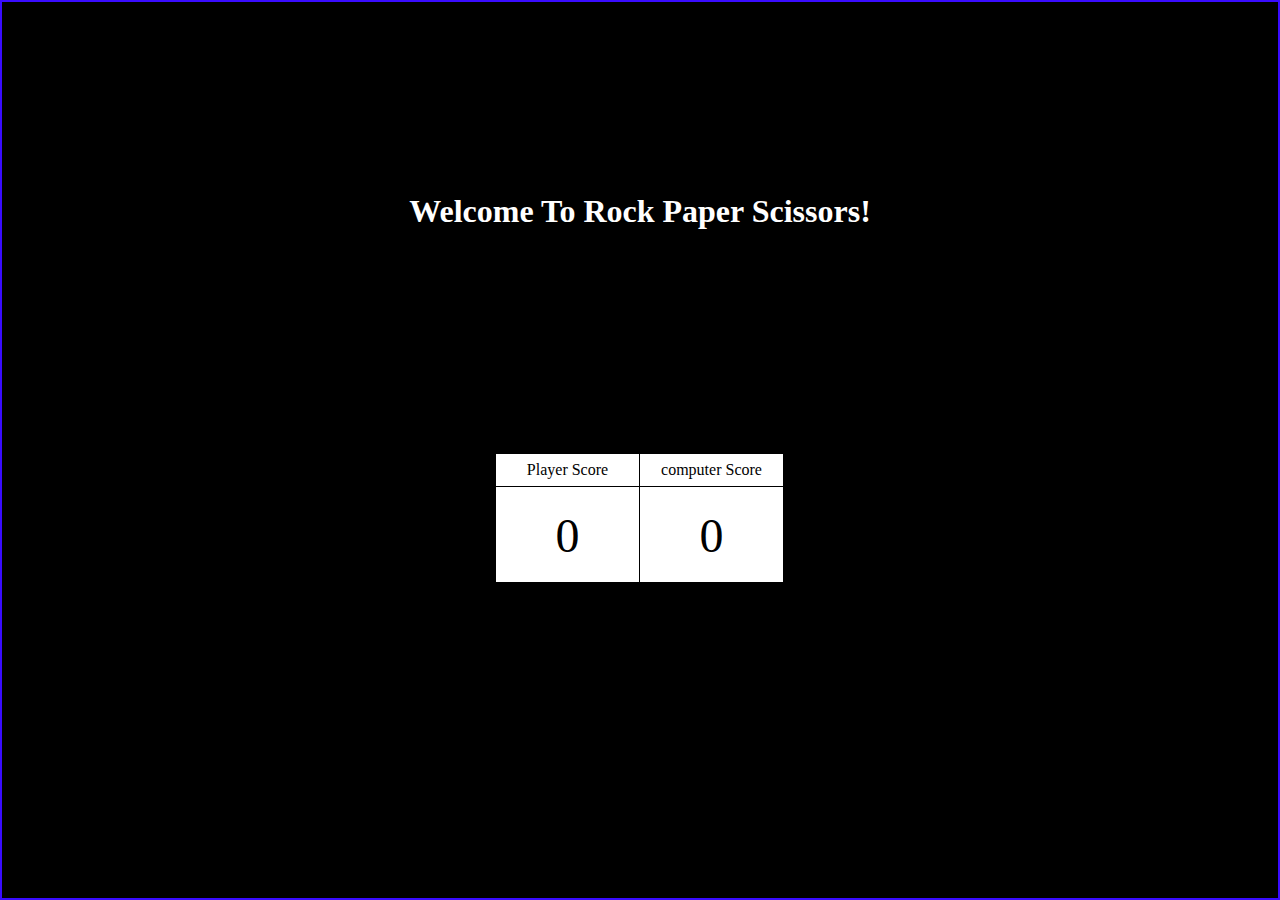
<file: game.html>
<!DOCTYPE html>
<html lang="en">
<head>
    <meta charset="UTF-8">
    <meta http-equiv="X-UA-Compatible" content="IE=edge">
    <meta name="viewport" content="width=device-width, initial-scale=1.0">
    <title>Rock Paper Scissors Game</title>
    <link rel="stylesheet" href="game.css">
    <link rel="shortcut icon" href="#">
</head>

<body>
    <h1>Welcome To Rock Paper Scissors!</h1>

    <!-- <button id="startGame">Click Here To Start The Game!</button> -->

    <div id="scoreBoard">
        <div id="playerScore">
            <p id="playerTitle">Player Score</p>
            <div id=pScore></div>
        </div>
        <div id="computerScore">
            <p id="computerTitle">computer Score</p>
            <div id=cScore></div>
        </div>
    </div>

    <h2 id="output"></h2>



</body>

<script src="rockPaperScissors.js"></script>
</html>
</file>
<file: game.css>
body, html {
    background-color: black;
    color: white;
    height: 100%;
    width: 100%;
    margin: 0;
    padding: 0;
    box-sizing: border-box;
}

html, body {
    border: 1px solid rgb(57, 12, 255);
}

h1 {
    margin-top: 15%;
    font-size: 2rem;
    text-align: center;
}

button {
    border: 1px solid white;
    padding: 1rem 1rem;
    border-radius: 10%;
}

button {
    background-color: black;
    color: white;
    font-size: 1rem;
}

button {
    display: block;
    margin: 45% auto;
}

.removeElement {
    display: none;
}

#scoreBoard {
    width: 18rem;
    height: 8rem;
    background-color: white;
    margin: 14rem auto 0 auto;
    display: flex;
    flex-direction: row;
}

#playerScore, #computerScore {
    width: 50%;
    height: 100%;
    border-right: 1px solid black;
    background-color: rgb(255, 255, 255);
}


#playerTitle, #computerTitle {
    display: flex;
    align-items: center;
    justify-content: center;
    height: 25%;
    width: 100%;
    text-align: center;
    color: black;
    border-bottom: 1px solid black;
    padding: 0;
    margin: 0;
}

#pScore, #cScore {
    height: 75%;
    width: 100%;
    color: black;
    display: flex;
    justify-content: center;
    align-items: center;
    font-size: 3rem;
}

#output{
    color: greenyellow;
    margin: 2rem 1rem 0 1rem;
    text-align: center;
}
</file>
